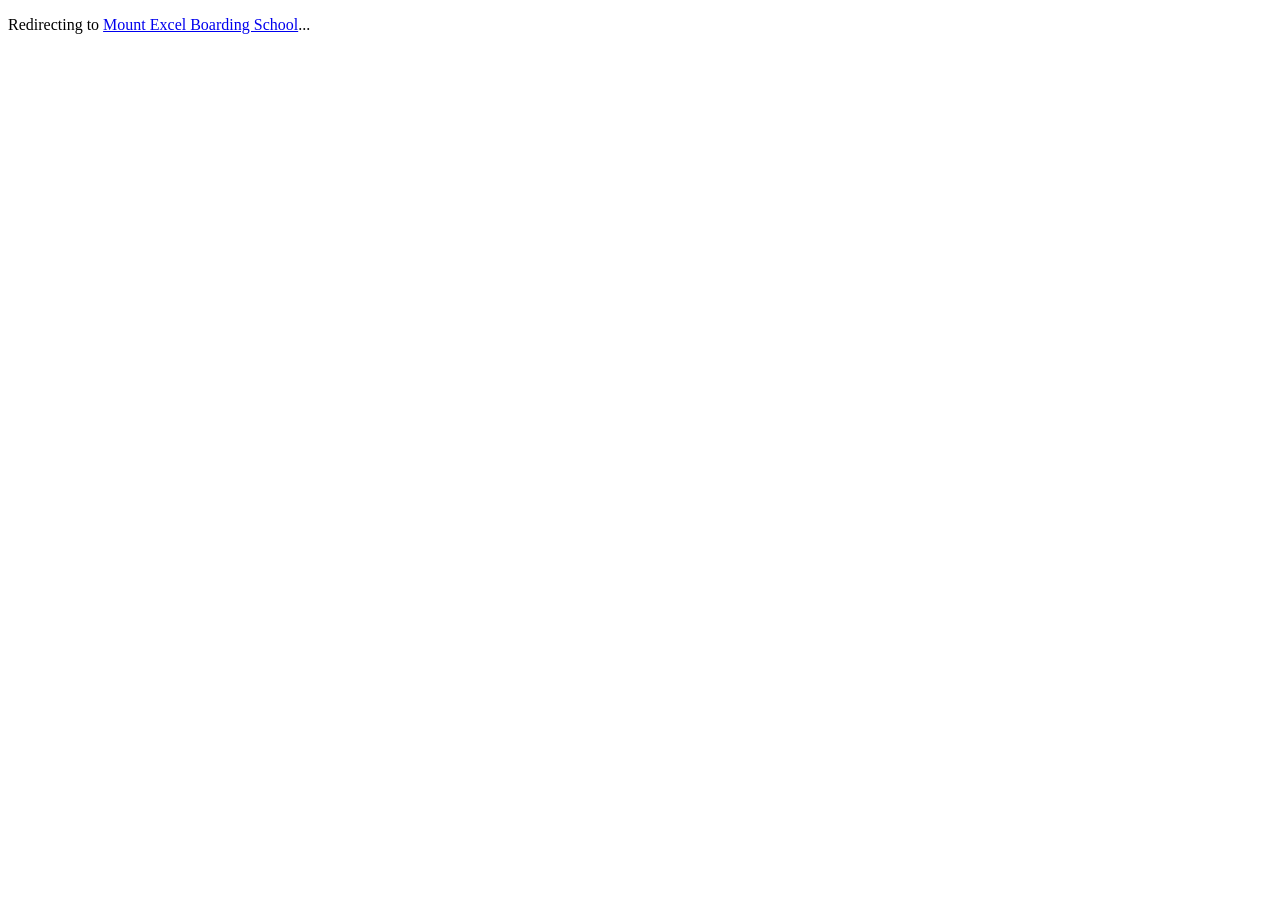
<file: index.html>
<!DOCTYPE html>
<html lang="en">
<head>
  <meta charset="UTF-8">
  <meta http-equiv="refresh" content="0; url=index.php">
  <title>Redirecting to Mount Excel Boarding School...</title>
  <link rel="canonical" href="index.php">
</head>
<body>
  <p>Redirecting to <a href="index.php">Mount Excel Boarding School</a>...</p>
</body>
</html>
</file>
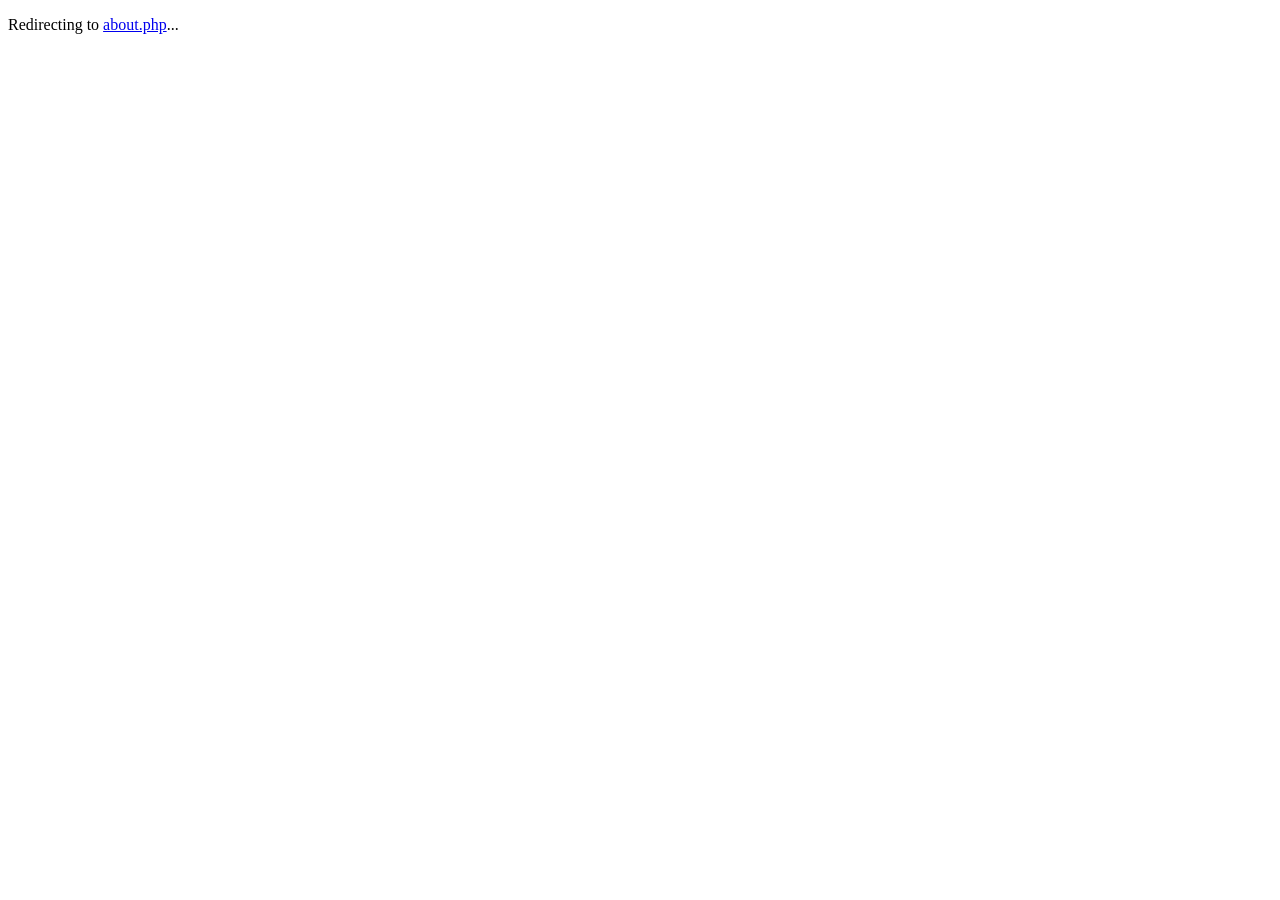
<file: about.html>
<!DOCTYPE html><html lang="en"><head><meta charset="UTF-8"><meta http-equiv="refresh" content="0; url=about.php"><title>Redirecting...</title></head><body><p>Redirecting to <a href="about.php">about.php</a>...</p></body></html>
</file>
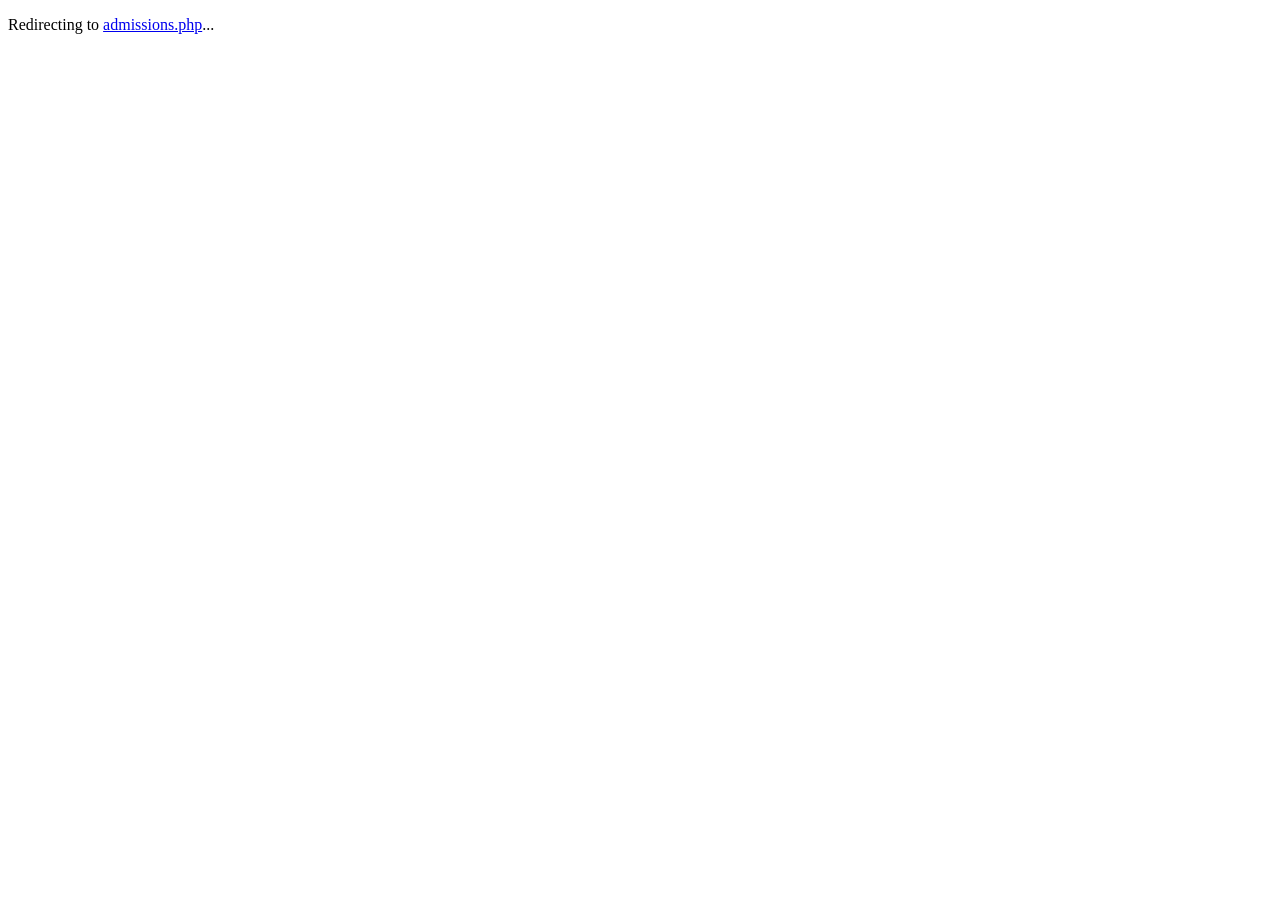
<file: admissions.html>
<!DOCTYPE html><html lang="en"><head><meta charset="UTF-8"><meta http-equiv="refresh" content="0; url=admissions.php"><title>Redirecting...</title></head><body><p>Redirecting to <a href="admissions.php">admissions.php</a>...</p></body></html>
</file>
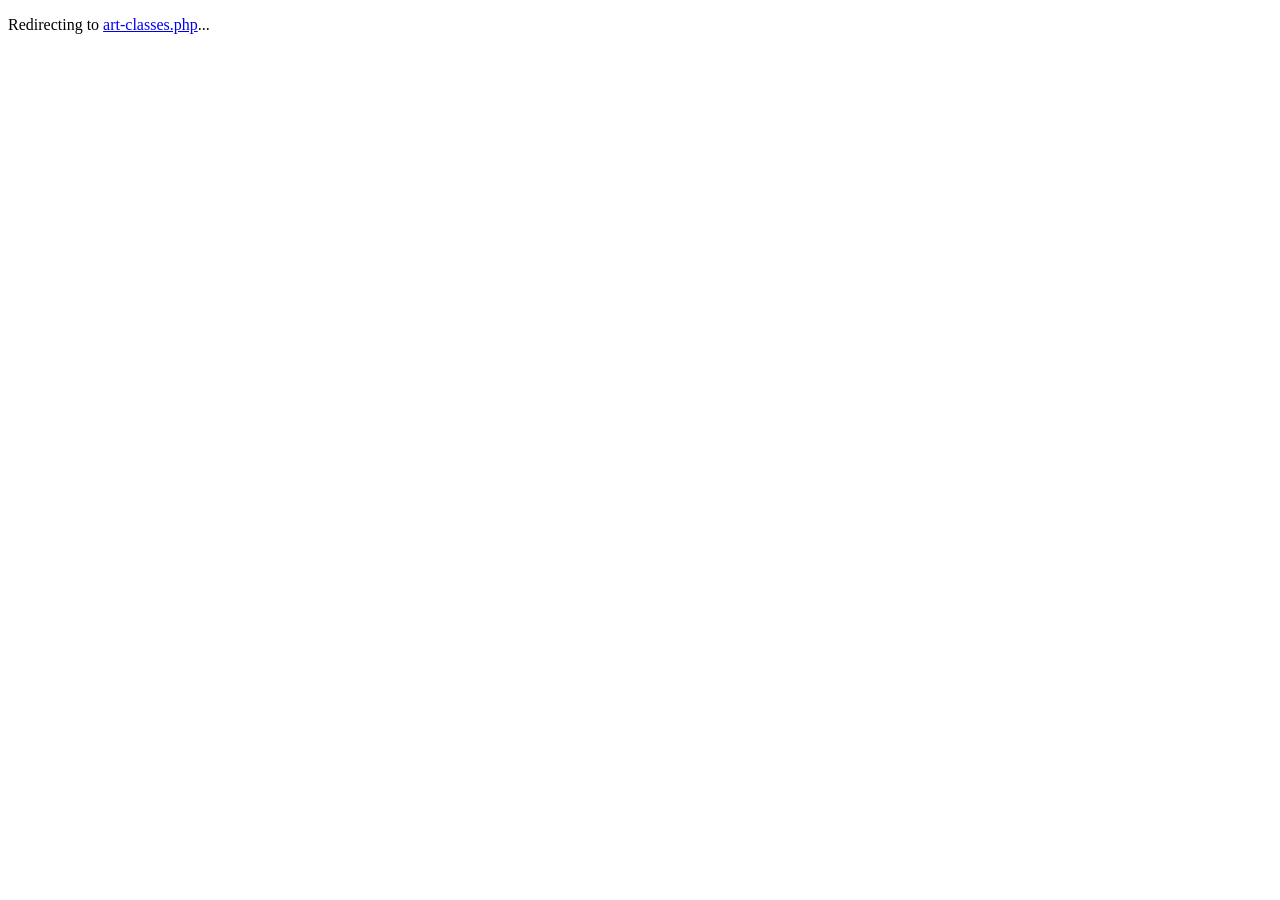
<file: art-classes.html>
<!DOCTYPE html><html lang="en"><head><meta charset="UTF-8"><meta http-equiv="refresh" content="0; url=art-classes.php"><title>Redirecting...</title></head><body><p>Redirecting to <a href="art-classes.php">art-classes.php</a>...</p></body></html>
</file>
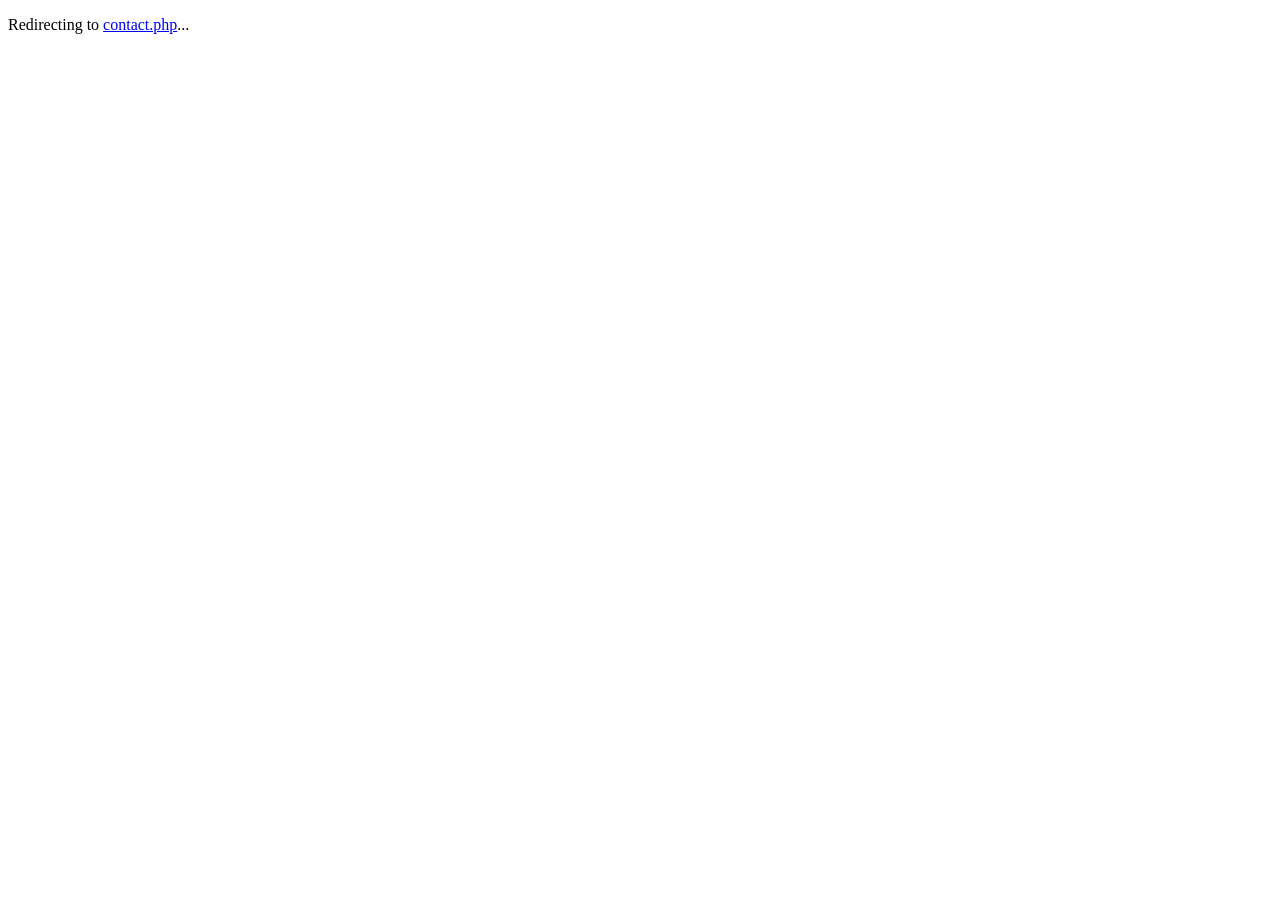
<file: contact.html>
<!DOCTYPE html><html lang="en"><head><meta charset="UTF-8"><meta http-equiv="refresh" content="0; url=contact.php"><title>Redirecting...</title></head><body><p>Redirecting to <a href="contact.php">contact.php</a>...</p></body></html>
</file>
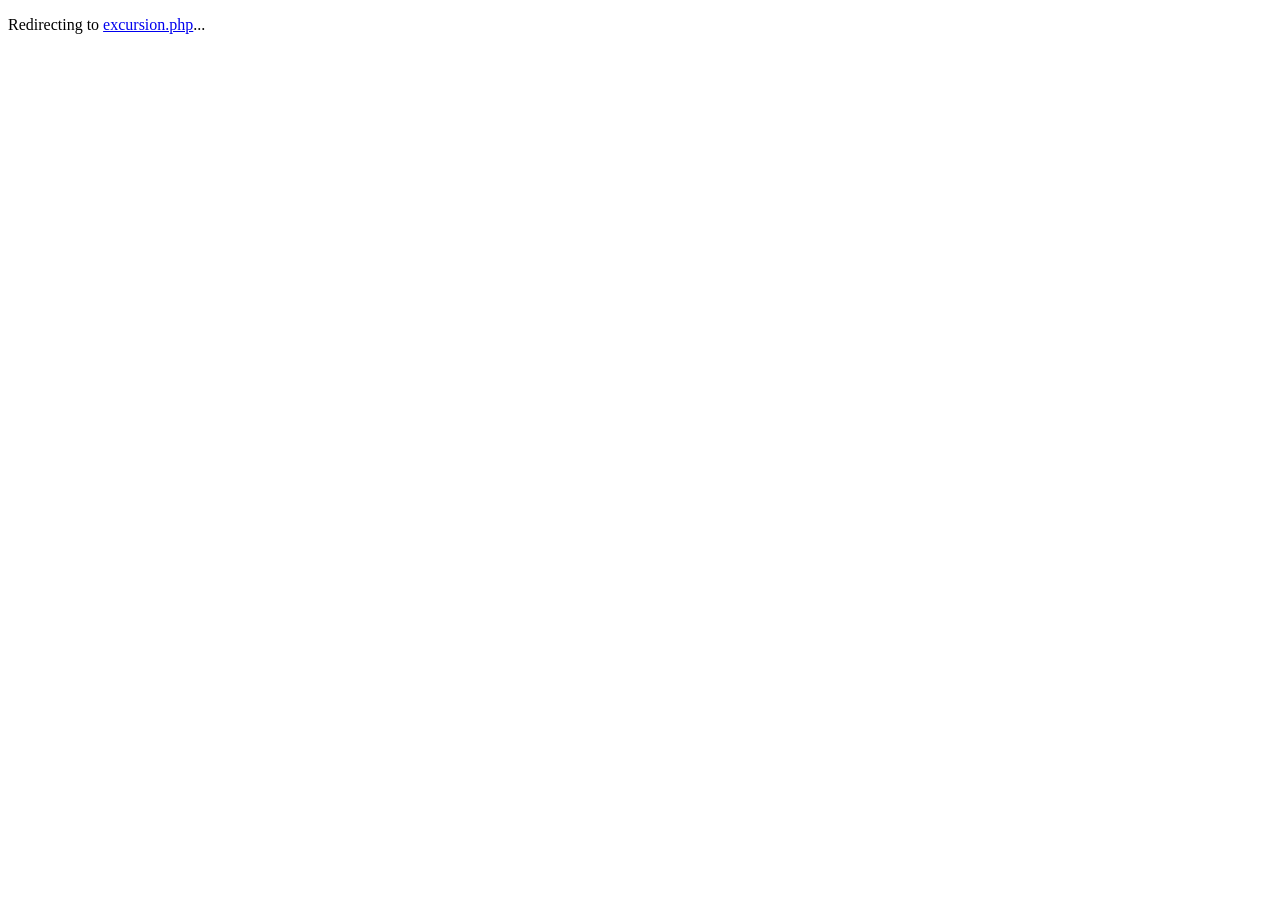
<file: excursion.html>
<!DOCTYPE html><html lang="en"><head><meta charset="UTF-8"><meta http-equiv="refresh" content="0; url=excursion.php"><title>Redirecting...</title></head><body><p>Redirecting to <a href="excursion.php">excursion.php</a>...</p></body></html>
</file>
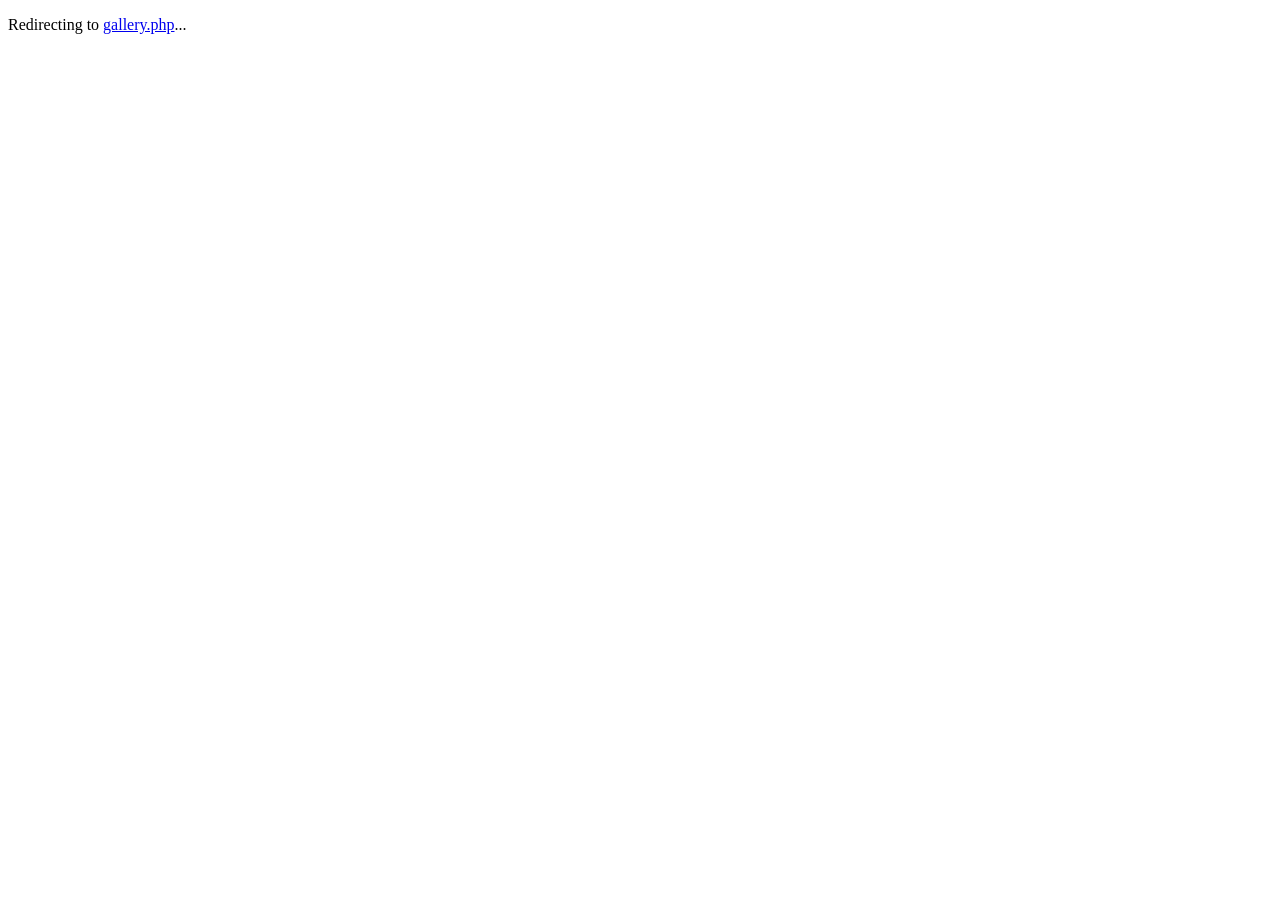
<file: gallery.html>
<!DOCTYPE html><html lang="en"><head><meta charset="UTF-8"><meta http-equiv="refresh" content="0; url=gallery.php"><title>Redirecting...</title></head><body><p>Redirecting to <a href="gallery.php">gallery.php</a>...</p></body></html>
</file>
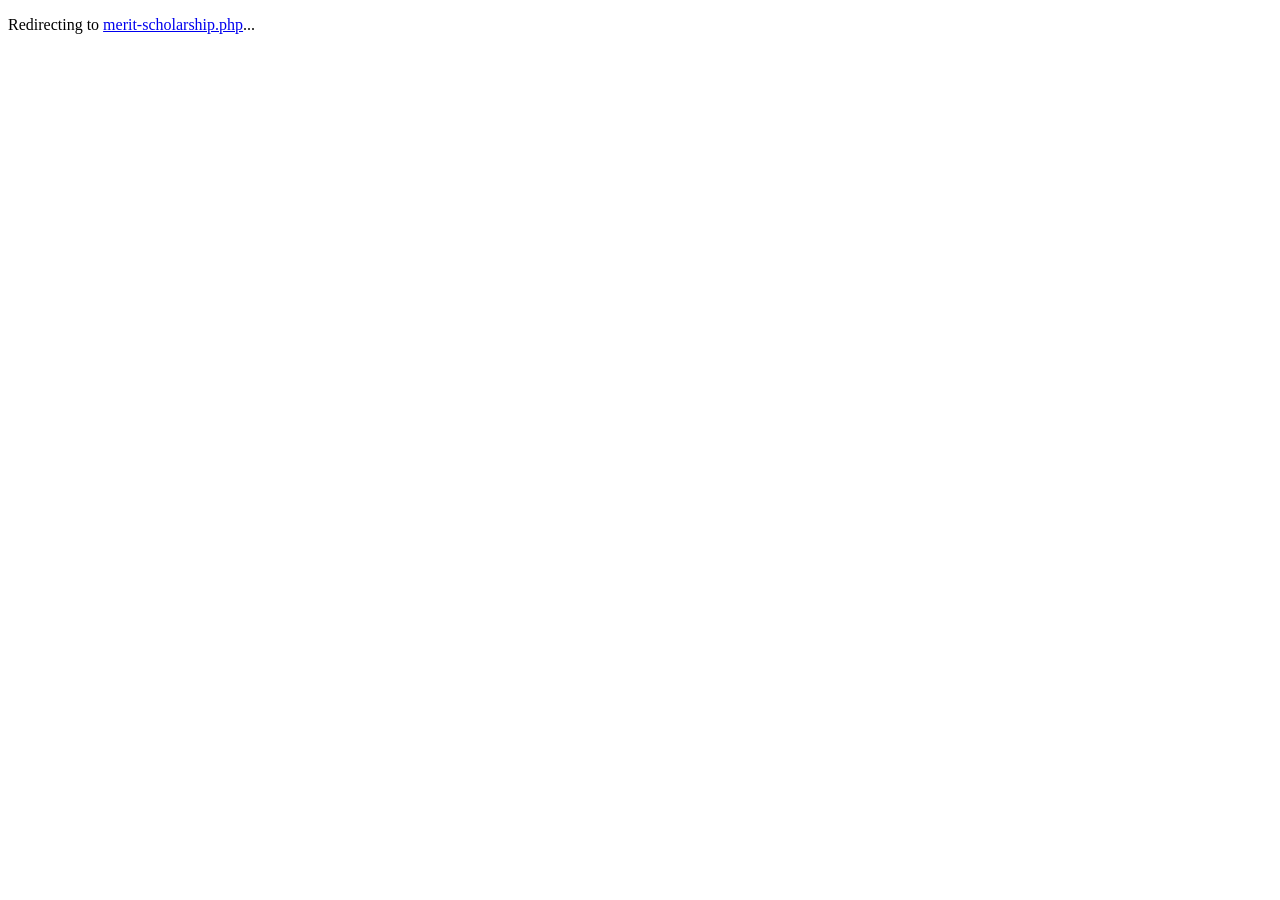
<file: merit-scholarship.html>
<!DOCTYPE html><html lang="en"><head><meta charset="UTF-8"><meta http-equiv="refresh" content="0; url=merit-scholarship.php"><title>Redirecting...</title></head><body><p>Redirecting to <a href="merit-scholarship.php">merit-scholarship.php</a>...</p></body></html>
</file>
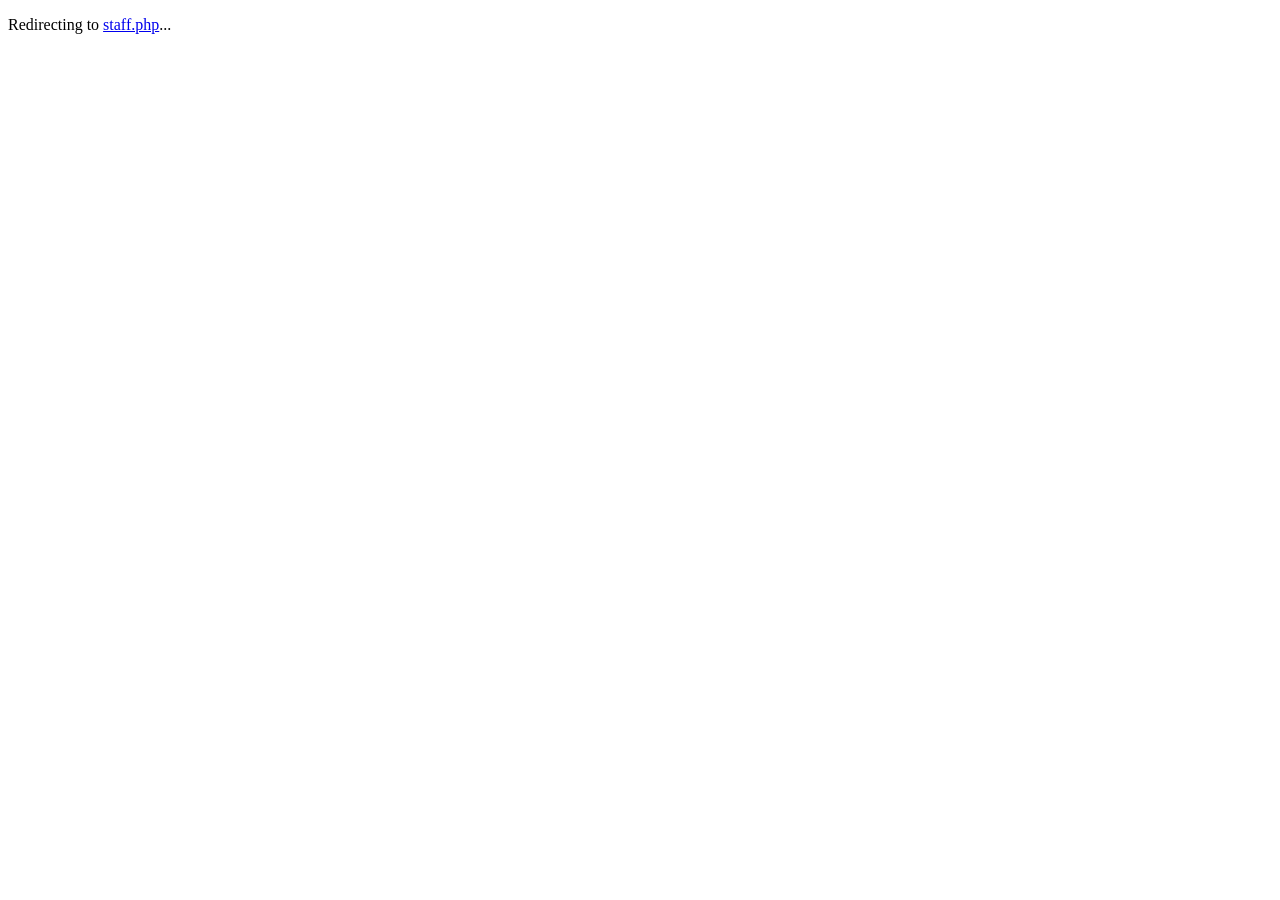
<file: staff.html>
<!DOCTYPE html><html lang="en"><head><meta charset="UTF-8"><meta http-equiv="refresh" content="0; url=staff.php"><title>Redirecting...</title></head><body><p>Redirecting to <a href="staff.php">staff.php</a>...</p></body></html>
</file>
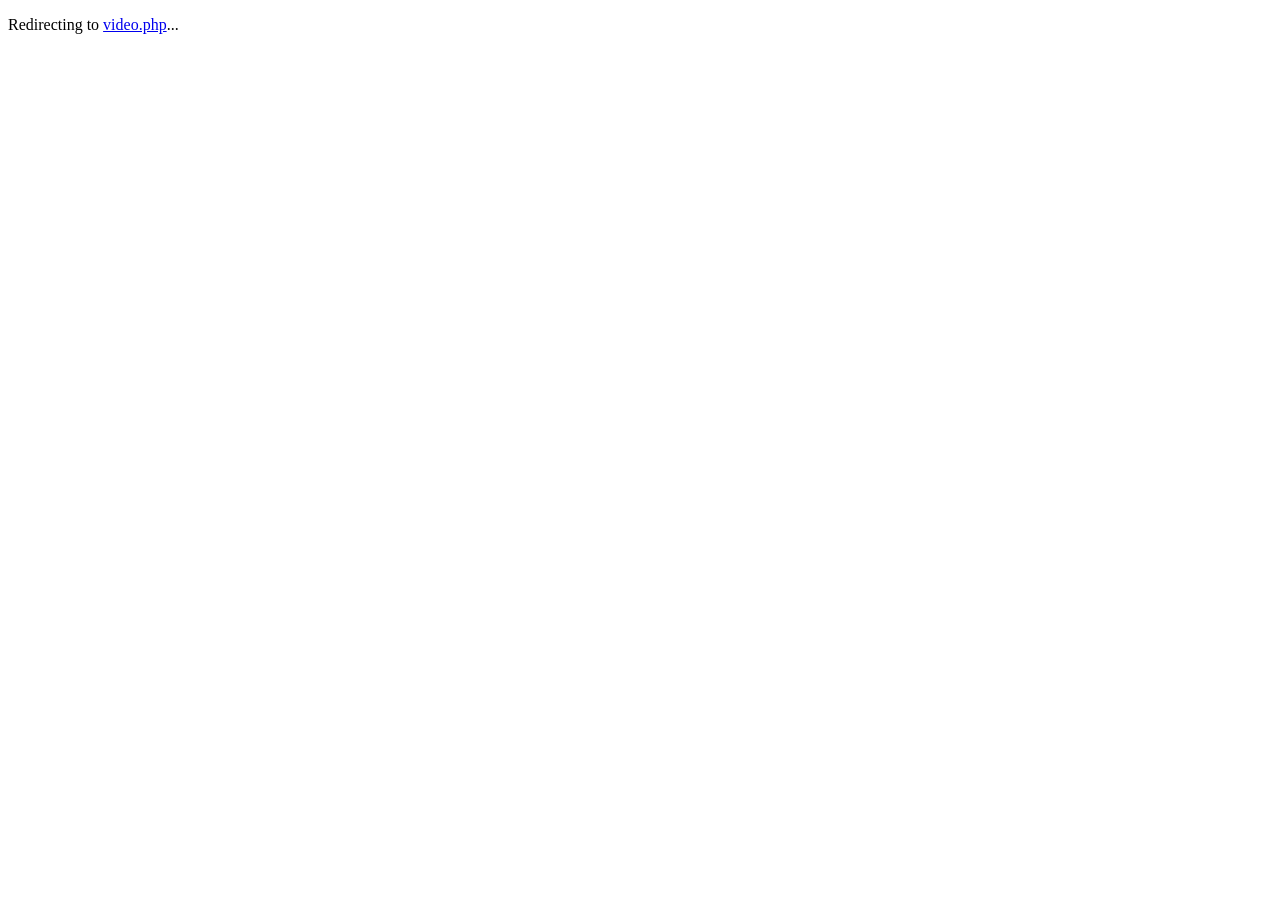
<file: video.html>
<!DOCTYPE html><html lang="en"><head><meta charset="UTF-8"><meta http-equiv="refresh" content="0; url=video.php"><title>Redirecting...</title></head><body><p>Redirecting to <a href="video.php">video.php</a>...</p></body></html>
</file>
